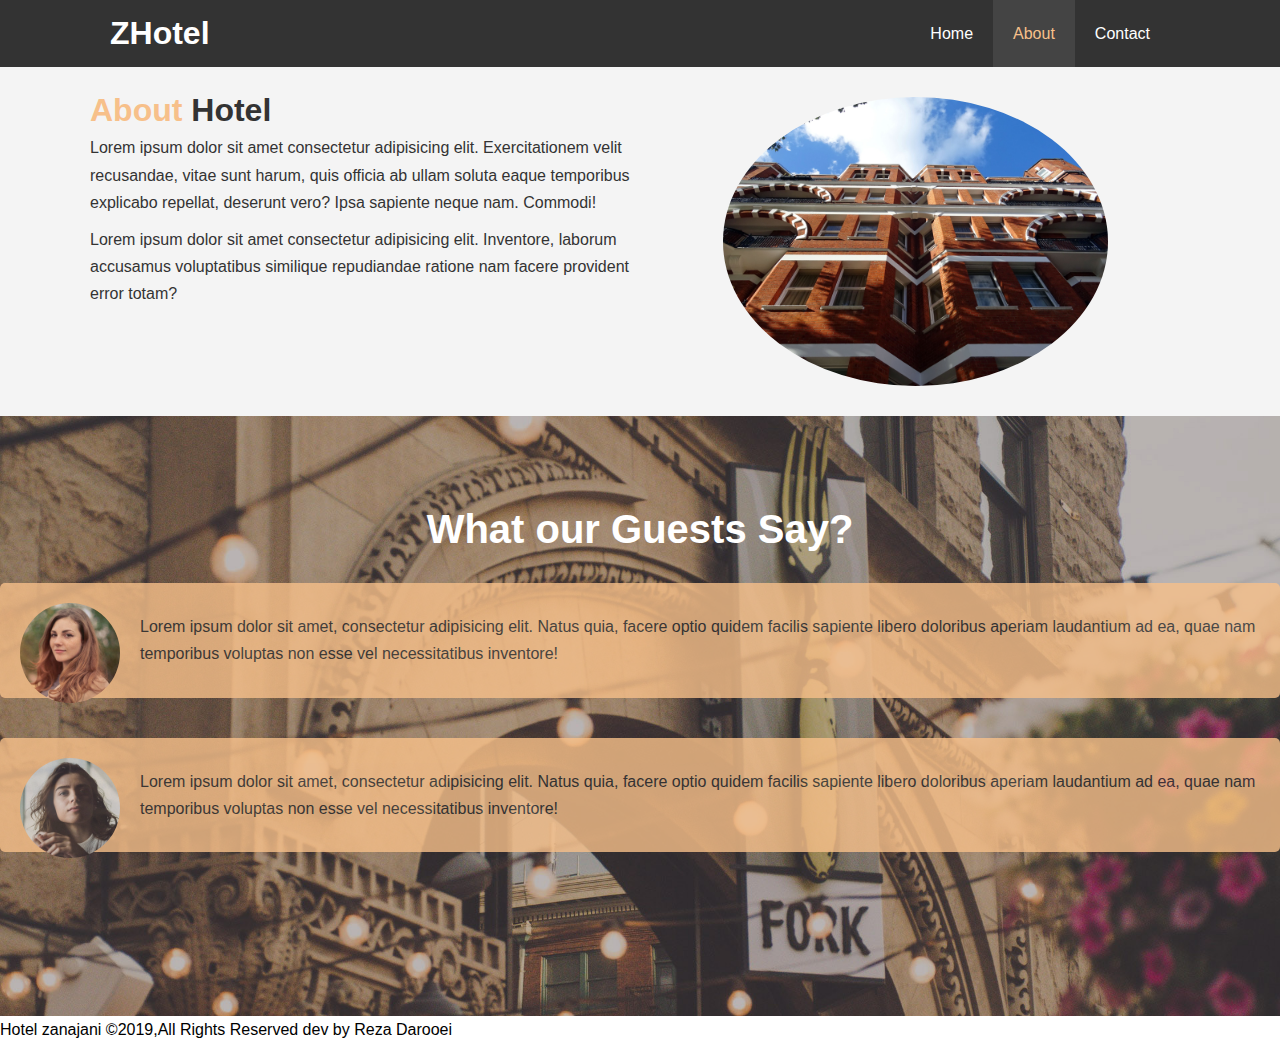
<file: about.html>
<!DOCTYPE html>
<html lang="en">
<head>
    <meta charset="UTF-8">
    <meta name="viewport" content="width=device-width, initial-scale=1.0">
    <meta http-equiv="X-UA-Compatible" content="ie=edge">
    <title>Hotel BT | About</title>
    <meta name="Description" content="This is Lovely Hotel in Zanjan Iran,with best facility">
    <meta name="keywords" content="Hotel znajn,znajan,zanajani Hotel"> 


    <link rel="stylesheet" href="CSS/Style.css">
</head>
<body>
    <header>
        <nav id="navbar">
            <div class="container">
                <h1 class="logo"><a href="index.html">ZHotel</a></h1>
                <ul>
                    <li ><a href="index.html">Home</a></li>
                    <li><a class="current" href="about.html">About</a></li>
                    <li><a href="contact.html">Contact</a></li>
                </ul>
            </div>
        </nav>
    </header>
   <section id="about-info" class="bg-light">
       <div class="container py-3">
           <div class="info-left">
           <h1 class="l-heading"><span class="text-primary">About</span> Hotel</h1>
           <p>Lorem ipsum dolor sit amet consectetur adipisicing elit. Exercitationem velit recusandae, vitae sunt harum, quis officia ab ullam soluta eaque temporibus explicabo repellat, deserunt vero? Ipsa sapiente neque nam. Commodi!</p>
           <p>Lorem ipsum dolor sit amet consectetur adipisicing elit. Inventore, laborum accusamus voluptatibus similique repudiandae ratione nam facere provident error totam?</p>
       </div>
       <div class="info-right">
           <img src="./img/photo-2.jpg" alt="hotel">
       </div>
    </div>
    
   </section>
   <div class="clr"></div>
   <section id="testmonials" class="py-3">
       <div id="container">
           <h2 id="l-heading">What our Guests Say?</h2>
           <div class="testmonial bg-primary">
               <img src="./img/person-1.jpg" alt="Sara">
               <p>Lorem ipsum dolor sit amet, consectetur adipisicing elit. Natus quia, facere optio quidem facilis sapiente libero doloribus aperiam laudantium ad ea, quae nam temporibus voluptas non esse vel necessitatibus inventore!</p>

           </div>

           <div class="testmonial bg-primary">
                <img src="./img/person-2.jpg" alt="Jennifer">
                <p>Lorem ipsum dolor sit amet, consectetur adipisicing elit. Natus quia, facere optio quidem facilis sapiente libero doloribus aperiam laudantium ad ea, quae nam temporibus voluptas non esse vel necessitatibus inventore!</p>
                
            </div>


       </div>
   </section>
    
    <div class="clr"></div>
    <footer id="main-footer">
        Hotel zanajani &copy;2019,All Rights Reserved  dev by Reza Darooei
    </footer>
</body>
</html>
</file>
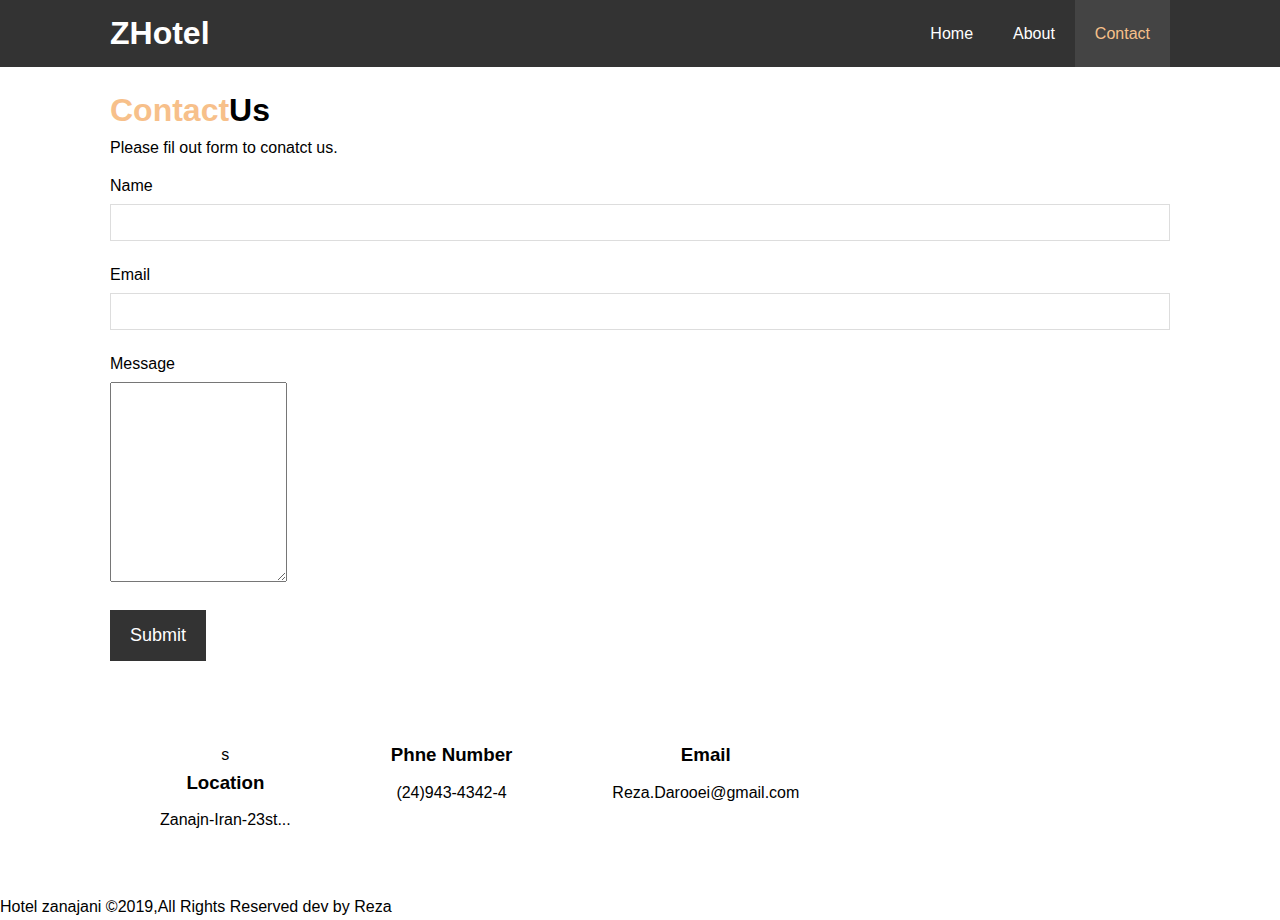
<file: contact.html>
<!DOCTYPE html>
<html lang="en">
<head>
    <meta charset="UTF-8">
    <meta name="viewport" content="width=device-width, initial-scale=1.0">
    <meta http-equiv="X-UA-Compatible" content="ie=edge">
    <title>Hotel BT | Contact</title>
    <meta name="Description" content="This is Lovely Hotel in Zanjan Iran,with best facility">
    <meta name="keywords" content="Hotel znajn,znajan,zanajani Hotel"> 
    <link rel="stylesheet" href="https://use.fontawesome.com/releases/v5.8.1/css/all.css" integrity="sha384-50oBUHEmvpQ+1lW4y57PTFmhCaXp0ML5d60M1M7uH2+nqUivzIebhndOJK28anvf" crossorigin="anonymous">


    <link rel="stylesheet" href="CSS/Style.css">
</head>
<body>
    <header>
        <nav id="navbar">
            <div class="container">
                <h1 class="logo"><a href="index.html">ZHotel</a></h1>
                <ul>
                    <li ><a href="index.html">Home</a></li>
                    <li><a href="about.html">About</a></li>
                    <li><a class="current" href="contact.html">Contact</a></li>
                </ul>
            </div>
        </nav>

        

    </header>

    <section id="contact-form" class="py-3">
    <div class="container">
        <h1 class="l-heading"><span class="text-primary">Contact</span>Us</h1>
        <p>Please fil out form to conatct us.</p>
        <form action="Process.php">
        <div class="form-group">
            <label for="name" >Name</label>
            <input type="text" name="name" id="name">
        </div>
        <div class="form-group">
            <label for="email" >Email</label>
            <input type="email" name="email" id="email">
        </div>
        <div class="form-group">
            <label for="message" >Message</label>
            <textarea name="message" id="message">
            </textarea>
        </div>
        <button type="submit" class="btn">Submit</button>
        </form>
    </div>
    </section id="contact-info" class="bg-dark">
    <div class="container">
            <div class="box">
                    <!-- It extracts fontawesome.com -->
                    <i class="fas fa-vr-cardboard fa-3x"></i>s
                    <h3>Location</h3>
                    <p>Zanajn-Iran-23st...</p></div>
                <div class="box">
                    <i class="fas fa-phone fa-3x"></i>
                    <h3>Phne Number</h3>
                    <p>(24)943-4342-4</p></div>
                <div class="box">
                    <i class="fas fa-envelope fa-3x"></i>
                    <h3>Email</h3>
                    <p>Reza.Darooei@gmail.com</p></div>
    </div>

    <section>

    </section>
    <footer id="main-footer">
        Hotel zanajani &copy;2019,All Rights Reserved  dev by Reza
    </footer>
</body>
</html>
</file>
<file: CSS/Style.css>
/* Css Rest */
*{
    margin: 0;
    padding: 0;
    box-sizing: border-box;
}
/* Main Styling */
html,body{
    font-family: 'Segoe UI', Tahoma, Geneva, Verdana, sans-serif;
    line-height: 1.7em;
}
a{
    text-decoration: none;
    color: #333;
}
h1 h2 h3{
    padding-bottom: 20px;
}

p{
    margin:10px 0px;
}
/* Utility */
.container{
    margin: auto;
    max-width: 1100px;
    overflow: auto;
    padding: 0 20px;
}

.text-primary{
    color: #f7c08a;
}
.lead{
    font-size: 20px;
}
.btn{
    display: inline-block;
    font-size: 18px;
    color:white;
    background: #333;
    padding: 15px 20px;
    border:none;
    cursor: pointer;
}
.btn:hover{
    color: #333;
    background:#f7c08a;
}
.btn-light{
    background: #f4f4f4;
    color: #333;
}
.bg-dark{
    background: #333;
    color:#fff;
}
.bg-light{
    background: #f4f4f4;
    color:#333;
}
.bg-primary{
    color: #333;
    background:#f7c08a;
}
.clr{
    clear: both;
}

#l-heading{
    font-size: 40px;
}

/* Padding */
.py-1{padding:10px 0;}
.py-2{padding: 20px 0;}
.py-3{padding: 30px 0;}

/* Navigation Bar */
#navbar {
    background: #333;
    color: #fff;
    overflow: auto;

}

#navbar a {
    color: #fff;
}

#navbar h1{
    float: left;
    padding-top: 20px;
     
}

#navbar ul{
    list-style: none;
    float: right;
}

#navbar ul li{
    float: left;
}

#navbar ul li a{
    display: block;
    padding: 20px;
    text-align: center;
}

#navbar ul li a:hover,
#navbar ul li a.current {
    background: #444;
    color: #f7c08a;
}

/* ShowCase Style */
#showCase{
    background: url("../img/ShowCase.jpg") no-repeat
    center center/cover;
    height: 600px;
}
#showCase .showCaseContent{
    color: #fff;
    text-align: center;
    padding: 170px;
}
#showCase .showCaseContent h1{
    font-size: 60px;
    line-height: 1.2em;
}
#showCase .showCaseContent p{
    padding-bottom: 20px;
    line-height: 1.7em;
}

/* Home ingo */
#home-info{
    height: 400px;
}

#home-info #info-img{
    background: url("../img/photo-1.jpg") no-repeat;
    width: 50%;
    float: left;
    min-height: 100%;
}

#home-info #info-conetnt{
    float: right;
    width: 50%;
    height: 100%;
    text-align: center;
    padding: 50px 30px;
    overflow: hidden;
}

#home-info #info-conetnt p{
    padding-bottom: 30px;
}
/* Fetaures Section */
.box{
    float: left;
    max-width: 33.3%;
    padding: 50px;
    text-align: center;

}

/* About Info */

#about-info .info-right{
    width: 50%;
    
    float: right;
    min-height: 100%;

}
#about-info .info-right img{
    display: block;
    width: 70%;
    
    border-radius: 50%;
    margin: auto;
}
#about-info .info-left{
    float: left;
    width: 50%;
    min-height: 100%;
}

#testmonials
{
    height: 600px;
    background: url("../img/test-bg.jpg") no-repeat
    center center/cover;
    padding-top:100px;
    
}

#testmonials .testmonial img{
    width:100px;
    float: left;
    margin-right: 20px;
    border-radius: 50%;
}
#testmonials  h2{
    color: #fff;
    text-align: center;
    padding-bottom: 40px;
}
#testmonials .testmonial{
    padding: 20px;
    margin-bottom: 40px;
    border-radius: 5px;
    opacity: .8;
}

/* Contact form */
#contact-form .form-group{
     margin-bottom: 20px;
}
#contact-form label{
    display: block;
    margin-bottom: 5px;
}

#contact-form input
,#cotact-form textarea{
    width:100%;
    padding:10px;
    border:1px #ddd solid;
}

#contact-form textarea{
    height: 200px;
}

#contact-form input:focus
,#cotact-form textarea:focus{
    outline:none;
    border-color: #f7c08a;
/* footer */
#main-footer{
    text-align: center;
    background: #444;
    color: #fff;
    padding: 20px;
}
</file>
